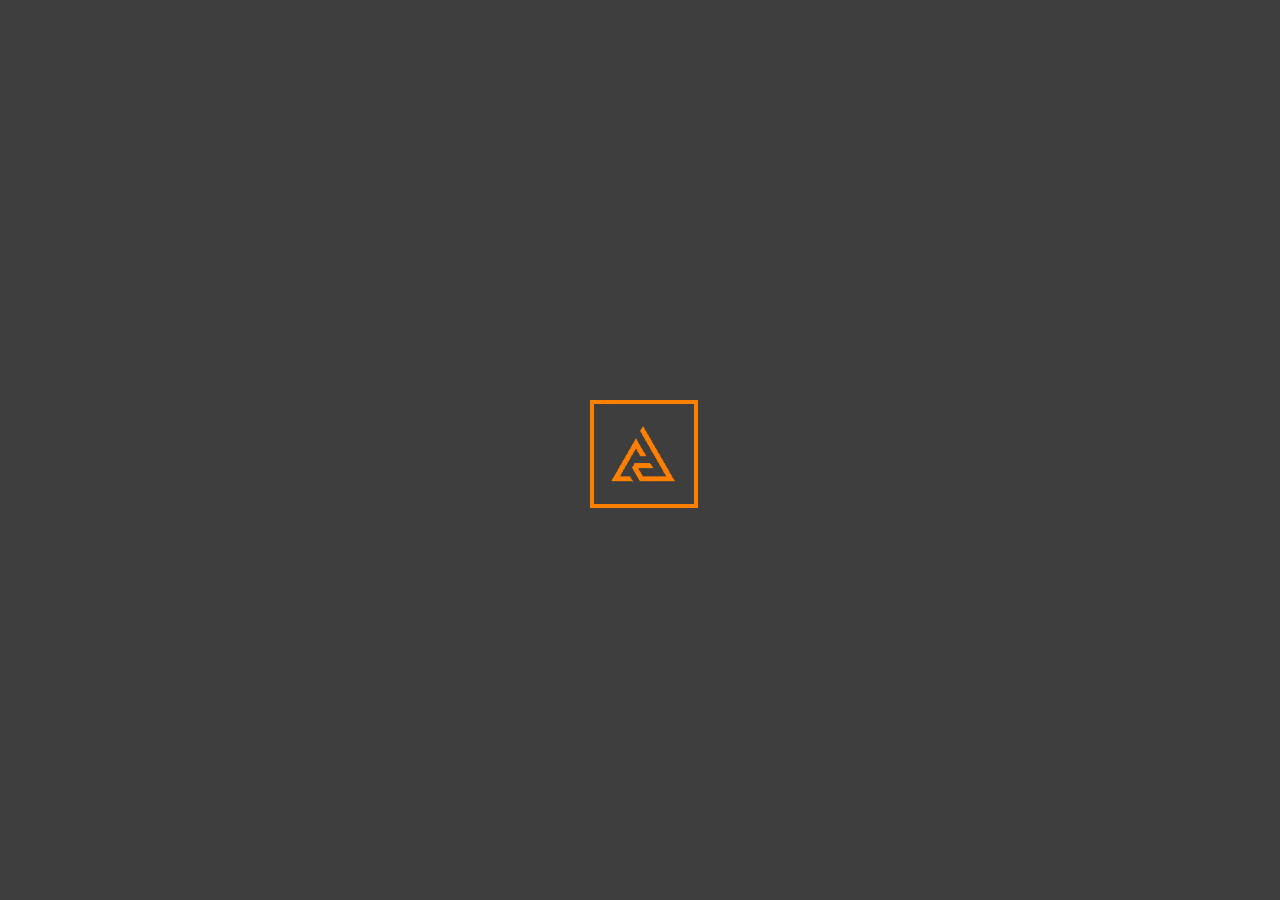
<file: navigation.html>
<head>
    <title>Navigation | Gunshot Website</title>
	
    <link rel="stylesheet" href="css/navigation-style.css">
    <link rel="stylesheet" href="css/loader-style.css">
    <script src="js/loader-script.js"></script>
    <link rel="icon" type="image/x-icon" href="favicon.ico" />
    <link rel="preconnect" href="https://fonts.googleapis.com">
    <link rel="preconnect" href="https://fonts.gstatic.com" crossorigin>
    <link href="https://fonts.googleapis.com/css2?family=Orbitron&display=swap" rel="stylesheet">
    <link href="https://fonts.googleapis.com/css2?family=Press+Start+2P&display=swap" rel="stylesheet">
</head>
<body onload="pageLoad()" style="margin:0;">
	
	<center>
<div><img src="https://gunshotyt.github.io/website/img/logo.png" id="loader"></div></center>

<div   style="display: none;" id="content">
    <nav id='menu'>
        <center>
            <ul>
                <li>
                    <a href='https://discord.gg/EdrpXzPr9c'>
                        <img src="img/discord.png" style="padding:4px;" width=50>
                    </a>
                </li>
                <li>
                    <a href='https://twitch.tv/gunshotcharlie9/'>
                        <img src="img/twitch.png" style="padding:4px;" width=50>
                    </a>
                </li>
                <li>
                    <a href='https://gunshotyt.github.io/website/' title="Home">
                        <img src="img/TitleText.png" style="padding:4px;" width=160>
                    </a>
                </li>
                <li>
                    <a href='https://www.youtube.com/channel/UCe1CXbMWqhOAgkghqek3wOg?sub_confirmation=1'>
                        <img src="img/YT.png" style="padding:4px;" width=50>
                    </a>
                </li>
                <li>
                    <a href='#'>
                        <img src="img/reddit.png" style="padding:4px;" width=50>
                    </a>
                </li>
            </ul>
        </center>
    </nav>
<center>
<br/><br/><br/><br/><br/>
<h1><a href="#" class="NavLink">Home</a></h1>
<br/><br/>
<h1><a href="#" class="NavLink">Home</a></h1>
<br/><br/>
<h1><a href="#" class="NavLink">Home</a></h1>
<br/><br/>
<h1><a href="#" class="NavLink">Home</a></h1>
<br/><br/>
<h1><a href="#" class="NavLink">Home</a></h1>   
</center>
	</div>
</body>
</file>
<file: css/navigation-style.css>
* {
            font-family: 'Orbitron', sans-serif;
            scroll-behavior: smooth;
        }

        body {
            background-color: #3e3e3e;
        }

        #menu {
            background: #1A1A1A;
            color: #FFF;
            height: 58px;
            padding-left: 18px;
            border-radius: 17px;
        }

        #menu ul, #menu li {
            margin: 0 auto;
            padding: 0;
            list-style: none
        }

        #menu ul {
            width: 100%;
        }

        #menu li {
            display: inline;
            position: relative;
            float: left;
            vertical-align: top;
            width: 20%;
        }

        #menu a {
            display: block;
            line-height: 25px;
            padding: 0 14px;
            text-decoration: none;
            color: #FFFFFF;
            font-size: 16px;
            text-transform: capitalize;
        }

        #menu li a:hover {
            color: #FF8000;
            background: #353535;
        }

        #menu label {
            display: none;
            line-height: 58px;
            text-align: center;
            position: absolute;
            left: 35px
        }

        #menu label:before {
            font-size: 1.6em;
            content: "\2261";
            margin-left: 20px;
        }

        @media screen and (max-width: 800px) {
            #menu {
                position:relative
            }

            #menu ul {
                background: #111;
                position: absolute;
                top: 100%;
                right: 0;
                left: 0;
                z-index: 3;
                height: auto;
                display: none
            }

            #menu ul.sub-menus {
                width: 100%;
                position: static;
            }

            #menu ul.sub-menus a {
                padding-left: 30px;
            }

            #menu li {
                display: block;
                float: none;
                width: auto;
            }
        }


.NavLink 
{
text-decoration:none;
display: inline-block;
color: #1a1a1a;
font-size:100px;
transition:1s;
}
/* add a empty string after the elment with class .slide-center-out  */
.NavLink:after 
{
content: '';
display: block;
height: 3px;
width: 0;
background: transparent;
transition: width .5s ease, background-color .5s ease;
-webkit-transition: width .5s ease, background-color .5s ease;
-moz-transition: width .5s ease, background-color .5s ease;
 
margin:auto; /* center the cotent so it will sliding from the midddle to the left and right */
}
 
/* Change the width and background on hover, aka sliding from the middle to the left and right */
.NavLink:hover:after 
{
width: 100%;
background: #ff8000;
}

.NavLink:hover
{
color: #ff8000;
}
</file>
<file: css/loader-style.css>
#loader {
  display: inline-block;
  width: 100px;
  height: 100px;
  position: absolute;
  border: 4px solid #ff8000;
  top: 50%;
  left: 50%;
   margin-top: -50px;
    margin-left: -50px;
  animation: loadAnim 3s infinite ease;
}

@keyframes loadAnim {
    0% {
    transform: rotate(0deg);
    opacity: 1;
  }
  
  25% {
    transform: rotate(180deg);
    opacity: 0.75;
  }
  
  50% {
    transform: rotate(180deg);
    opacity: 0.5;
  }
  
  75% {
    transform: rotate(360deg);
    opacity: 0.25;
  }
  
  100% {
    transform: rotate(360deg);
    opactity: 0;
  }
}
}



#content {
  display: none;
}
</file>
